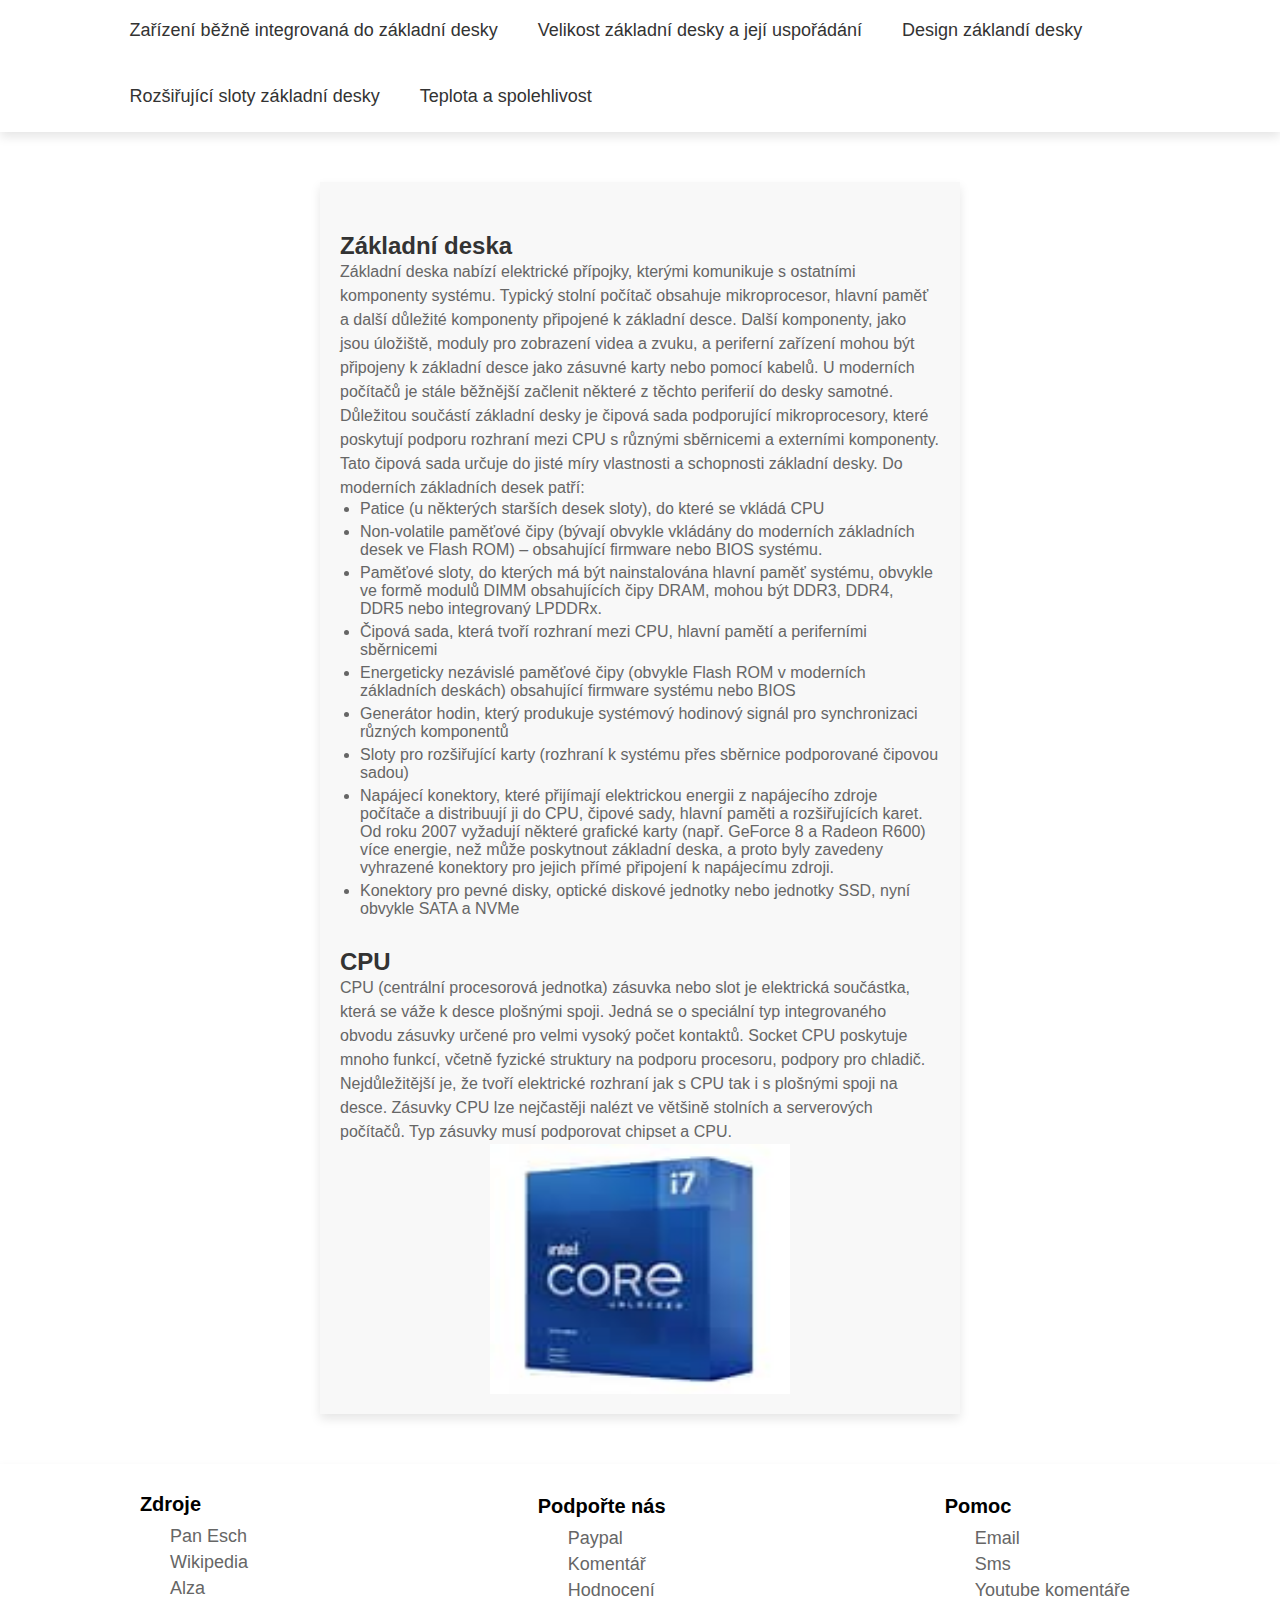
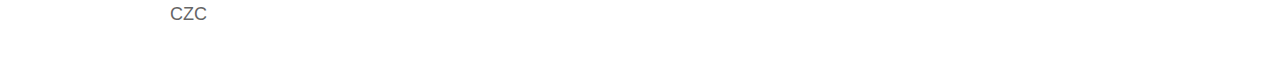
<file: motherboard-design.html>
<!DOCTYPE html>
<html lang="cs">
<head>
    <link rel="stylesheet" href="style.css">
  <meta charset="UTF-8">
  <title>Základní deska</title>
  <style>
    body {
      font-family: Arial, sans-serif;
      margin: 0;
      padding: 0;
    }
    .main-container {
      width: 50%;
      margin: 50px auto;
      padding: 20px;
      box-shadow: 0 5px 10px rgba(0, 0, 0, .1);
      background-color: #f8f8f8;
    }
    h1 {
      color: #333;
      font-size: 24px;
    }
    p {
      color: #666;
      font-size: 16px;
      line-height: 1.5;
    }
    ul {
      list-style-type: disc;
      margin-left: 20px;
      color: #666;
    }
    li {
      margin-bottom: 5px;
    }
  </style>
</head>
<body>
  <header>
 


    <input type="checkbox" id="menu-bar">
    <label for="menu-bar">Menu</label>

    <nav class="navbar">
      <ul>
        <li><a href="index.html">Zařízení běžně integrovaná do základní desky</a></li>
        <li><a href="form-factor.html">Velikost základní desky a její uspořádání</a></li>
        <li><a href="motherboard-design.html">Design záklandí desky</a></li>
        <li><a href="expanding-slots.html">Rozšiřující sloty základní desky</a></li>
        <li><a href="motherboard-temperature.html">Teplota a spolehlivost</a></li>
    </ul>
    </nav>
</header>
    <div class="main-container">
  <h1 class="motherboard-headline">Základní deska</h1>
  <p>Základní deska nabízí elektrické přípojky, kterými komunikuje s ostatními komponenty systému. Typický stolní počítač obsahuje mikroprocesor, hlavní paměť a další důležité komponenty připojené k základní desce. Další komponenty, jako jsou úložiště, moduly pro zobrazení videa a zvuku, a periferní zařízení mohou být připojeny k základní desce jako zásuvné karty nebo pomocí kabelů. U moderních počítačů je stále běžnější začlenit některé z těchto periferií do desky samotné. Důležitou součástí základní desky je čipová sada podporující mikroprocesory, které poskytují podporu rozhraní mezi CPU s různými sběrnicemi a externími komponenty. Tato čipová sada určuje do jisté míry vlastnosti a schopnosti základní desky. Do moderních základních desek patří:</p>
  <ul>
    <li>Patice (u některých starších desek sloty), do které se vkládá CPU</li>
    <li>Non-volatile paměťové čipy (bývají obvykle vkládány do moderních základních desek ve Flash ROM) – obsahující firmware nebo BIOS systému.</li>
    <li>Paměťové sloty, do kterých má být nainstalována hlavní paměť systému, obvykle ve formě modulů DIMM obsahujících čipy DRAM, mohou být DDR3, DDR4, DDR5 nebo integrovaný LPDDRx.</li>
    <li>Čipová sada, která tvoří rozhraní mezi CPU, hlavní pamětí a periferními sběrnicemi</li>
    <li>Energeticky nezávislé paměťové čipy (obvykle Flash ROM v moderních základních deskách) obsahující firmware systému nebo BIOS</li>
    <li>Generátor hodin, který produkuje systémový hodinový signál pro synchronizaci různých komponentů</li>
    <li>Sloty pro rozšiřující karty (rozhraní k systému přes sběrnice podporované čipovou sadou)</li>
    <li>Napájecí konektory, které přijímají elektrickou energii z napájecího zdroje počítače a distribuují ji do CPU, čipové sady, hlavní paměti a rozšiřujících karet. Od roku 2007 vyžadují některé grafické karty (např. GeForce 8 a Radeon R600) více energie, než může poskytnout základní deska, a proto byly zavedeny vyhrazené konektory pro jejich přímé připojení k napájecímu zdroji.</li>
    <li>Konektory pro pevné disky, optické diskové jednotky nebo jednotky SSD, nyní obvykle SATA a NVMe</li>
  </ul>
  <h1 class="motherboard-headline">CPU</h1>
  <p>CPU (centrální procesorová jednotka) zásuvka nebo slot je elektrická součástka, která se váže k desce plošnými spoji. Jedná se o speciální typ integrovaného obvodu zásuvky určené pro velmi vysoký počet kontaktů. Socket CPU poskytuje mnoho funkcí, včetně fyzické struktury na podporu procesoru, podpory pro chladič. Nejdůležitější je, že tvoří elektrické rozhraní jak s CPU tak i s plošnými spoji na desce. Zásuvky CPU lze nejčastěji nalézt ve většině stolních a serverových počítačů. Typ zásuvky musí podporovat chipset a CPU.</p>
  <img class="cpu-img" src="[data-uri]" alt="">
  </div>
  <div class="div-footer">
    <div class="div-footer-content1">
        <span>Zdroje</span>
        <ul>
            <li>Pan Esch</li>
            <li>Wikipedia</li>
            <li>Alza</li>
            <li>CZC</li>
        </ul>
    </div>
    <div class="div-footer-content2">
        <span>Podpořte nás</span>
        <ul>
            <li>Paypal</li>
            <li>Komentář</li>
            <li onclick="alert('Toto se stále připravuje')" style="cursor: pointer;">Hodnocení</li>
        </ul>
    </div>
    <div class="div-footer-content3">
        <span>Pomoc</span>
        <ul>
            <li>Email</li>
            <li>Sms</li>
            <li>Youtube komentáře</li>
        </ul>
    </div>
</div>
</body>
</html>
</file>
<file: style.css>
* {
    box-sizing: border-box;
    padding: 0;
    margin: 0;
    font-family: Arial, Helvetica, sans-serif;
    text-decoration: none;
}

body {
    height: 1000px;
}

header {
    position: relative;
    top: 0;
    right: 0;
    left: 0;
    background-color: #ffffff;
    box-shadow: 0 5px 10px rgba(0, 0, 0, .1);
    display: flex;
    align-items: center;
    justify-content: space-between;
    z-index: 1000;
    padding: 0px 7%;
}

header .page-name {
    font-weight: bolder;
    font-size: 25px;
    color: #333;
}

header .navbar ul {
    list-style: none;
}

header .navbar ul li {
    position: relative;
    float: left;
}

header .navbar ul li a {
    font-size: 18px;
    padding: 20px;
    color: #333;
    display: block;
}

header .navbar ul li a:hover {
    background-color: #333;
    color: #fff;
}



#menu-bar {
    display: none;
}

header label {
    font-size: 20px;
    color: #333;
    cursor: pointer;
    display: none;
}

@media(max-width:990px) {
    header {
        padding: 20px;
    }

    header label {
        display: initial !important;
    }

    header .navbar {
        position: absolute;
        top: 100%;
        left: 0;
        right: 0;
        background-color: #fff;
        border-top: 1px solid rgba(0, 0, 0, .1);
        display: none;
    }

    header .navbar ul li {
        width: 100%;
    }

   

    #menu-bar:checked ~ .navbar {
        display: initial;
    }

    .div-foooter {
        flex-direction: column;
    }

    .div-footer .div-footer-content1 {
        display: block;
    }
    .cpu-img {
        width: 100%;
    }
    .pci-express-img {
        width: 100%;
    }
    .main-container .motherboard-southbridge-img {
      width: 100%;
    }
    
    .main-container .motherboard-cooler-img {
        width: 100%;
    }
    
    .main-container .isa-img {
        width: 100%;
    }
    
    .main-container .eisa-img {
        width: 100%;
    }
    
    .main-container .vesa-img {
        width: 100%;
    }
    
    .main-container .pci-img {
        width: 100%;
    }
    
    .main-container .agp-img {
        width: 100%;
    }
    
    .main-container .pci-express-img {
        width: 100%;
    }
    
    .main-container .cpu-img {
        width: 100%;
    }
}

.div-footer {
   position: relative;
   bottom: 0;
   left: 0;
   right: 0;
   height: 200px;
   box-shadow: 0 5px 10px rgba(0, 0, 0, .1);
   display: flex;
   justify-content: space-around;
   align-items: center;
   width: 100%;
   flex-direction: row;
}

.div-footer .div-footer-content1 ul {
    list-style: none;
    padding: 5px;
}

.div-footer .div-footer-content2 ul {
    list-style: none;
    padding: 5px;
}

.div-footer .div-footer-content3 ul {
    list-style: none;
    padding: 5px;
}

.div-footer .div-footer-content1 ul li {
    margin: 5px;
}

.div-footer .div-footer-content2 ul li {
    margin: 5px;
}

.div-footer .div-footer-content3 ul li {
    margin: 5px;
}

.main-container {
    width: 50%;
    margin-left: 25%;
    margin-right: 25%;
    box-shadow: 0 5px 10px rgba(0, 0, 0, .1);
    height: auto;
    margin-bottom: 200px;
    position: relative;
    margin-top: 50px;
}

.main-container .main-container-content1 {
    margin-left: 12.5%;
    margin-right: 12.5%;
    height: 250px;
    width: 75%;
    background-image: url("https://th.bing.com/th/id/R.3ec319bbe2f66440b31bb1cda0bfb490?rik=5SabMxZYZ%2bLvjQ&pid=ImgRaw&r=0");
    background-repeat: no-repeat;
    background-size: cover;
    background-position: center;
}

.main-container h4 {
    margin-left: 25%;
    margin-right: 25%;
    text-align: center;
    font-size: 25px;
    width: 50%;
}

.main-container h6 {
    width: 80%;
    text-align: center;
    font-size: 20px;
    padding: 5px;
    margin-left: 10%;
    margin-right: 10%;
    border-top: 1px solid rgba(0, 0, 0, .1);
    margin-top: 10px;
}

.main-container .main-container-content2 {
    margin-left: 12.5%;
    margin-right: 12.5%;
    width: 75%;
    height: 250px;
    background-image: url("https://upload.wikimedia.org/wikipedia/commons/thumb/2/2c/Motherboards_form_factors.svg/700px-Motherboards_form_factors.svg.png");
    background-repeat: no-repeat;
    background-size: cover;
    background-position: center;
}

.main-container .main-container-content3 {
    margin-left: 12.5%;
    margin-right: 12.5%;
    width: 75%;
    height: 250px;
    background-image: url("https://th.bing.com/th?id=OIP.zdV5NCimRq7OCz-1LxNLWwHaEK&w=333&h=187&c=8&rs=1&qlt=90&o=6&pid=3.1&rm=2");
    background-repeat: no-repeat;
    background-size: cover;
    background-position: center;
}

.main-container .main-container-content4 {
    margin-left: 12.5%;
    margin-right: 12.5%;
    width: 75%;
    height: 250px;
    background-image: url("https://th.bing.com/th?id=OIP.qXpuCbWqDxuwj5Runs2bjgHaFW&w=294&h=212&c=8&rs=1&qlt=90&o=6&pid=3.1&rm=2");
    background-repeat: no-repeat;
    background-size: cover;
    background-position: center;
}

.main-container .main-container-content5 {
    margin-left: 12.5%;
    margin-right: 12.5%;
    width: 75%;
    height: 250px;
    background-image: url("https://th.bing.com/th/id/R.f1dcc109c174555de7f12df095e6ff6d?rik=LGm2iR67uB%2b4fQ&pid=ImgRaw&r=0");
    background-repeat: no-repeat;
    background-size: cover;
    background-position: center;
}

.main-container .motherboard-quiz {
    width: 50%;
    margin-left: 25%;
    margin-right: 25%;
    border-radius: 20px;
    border: 1px solid rgba(0, 0, 0, .1);
    height: 250px;
    background-image: url("https://th.bing.com/th/id/R.6d956e7b5854a8ac9c5c8f9b5a2ae8ca?rik=%2fXDErRI5I1kpRw&riu=http%3a%2f%2fwww.publicdomainpictures.net%2fpictures%2f90000%2fvelka%2fquestion-marks-background.jpg&ehk=jEtJVMLDSb69IBGd50aK%2fiKGdi9oleJGvqLRxSzReAc%3d&risl=&pid=ImgRaw&r=0");
    background-repeat: no-repeat;
    background-size: cover;
    text-align: center;
    background-position: center;
}

.motherboard-quiz button {
    position: relative;
    bottom: -150px;
    margin-left: 25%;
    margin-right: 25%;
    width: 50%;
    border-radius: 20px;
    height: 30px;
    outline: none;
    float: left;
}

.motherboard-quiz span {
    font-size: 20px;
}

.motherboard-quiz .quiz-span {
    display: block;
    position: relative;
    bottom: -140px;
}

.motherboard-quiz button a {
    text-decoration: none;
}

.main-container h6 a {
    color: #333;
}

.main-container .introduction {
    width: 80%;
    height: 400px;
    margin-left: 10%;
    margin-right: 10%;
    margin-top: 20px;
}

.quiz-button {
    margin-left: 25%;
    margin-right: 25%;
    border-radius: 20px;
    width: 50%;
    height: 30px;
    outline: none;
    margin-top: 20px;
}
table {
    border: 1px solid rgba(0, 0, 0, .1);
    border-collapse: collapse;
}

td {
    border: 1px solid rgba(0, 0, 0, .1);
}

.main-container p {
    display: inline;
}

.main-container .atx-format {
    margin-top: 30px;
    display: block;
    height: 250px;
    margin-left: 25%;
    margin-right: 25%;
    width: 50%;
}

.main-container .microATX-format {
    margin-left: 25%;
    margin-right: auto;
    display: block;
    margin-top: 30px;
    width: 50%;
    height: 250px;
}

.main-container .E-ATX-format {
    display: block;
    margin-left: 25%;
    margin-right: 25%;
    margin-top: 30px;
    width: 50%;
    height: 250px;
}

.main-container .MINI-ITX-format {
    display: block;
    margin-left: 25%;
    margin-right: 25%;
    width: 50%;
    height: 250px;
}

.main-container .motherboard-headline {
    margin-top: 30px;
}

.main-container .sound-card-img {
    display: block;
    width: 100%;
    height: 250px;
}

.main-container .signal-card-img {
    display: block;
    width: 100%;
    height: 250px;
}

.main-container .graphics-card-img {
    display: block;
    width: 100%;
    height: 250px;
}

.main-container .super-chip-img {
    display: block;
    width: 100%;
    height: 250px;
}

.main-container .hard-disk-sorter-img {
    display: block;
    width: 100%;
    height: 250px;
}

.div-footer .div-footer-content1 span {
    font-weight: bold;
    font-size: 20px;
    font-family: Arial, Helvetica, sans-serif;
}

.div-footer .div-footer-content2 span {
    font-weight: bold;
    font-size: 20px;
    font-family: Arial, Helvetica, sans-serif;
    position: absolute;
    bottom: 146px;
}

.div-footer .div-footer-content3 span {
    font-weight: bold;
    font-size: 20px;
    font-family: Arial, Helvetica, sans-serif;
    position: absolute;
    bottom: 146px;
}

.div-footer .div-footer-content1 ul li {
    font-size: 18px;
    font-family: Arial, Helvetica, sans-serif;
}

.div-footer .div-footer-content2 ul li {
    font-size: 18px;
    font-family: Arial, Helvetica, sans-serif;
}

.div-footer .div-footer-content3 ul li {
    font-size: 18px;
    font-family: Arial, Helvetica, sans-serif;
}

.main-container .motherboard-southbridge-img {
    display: block;
    width: 50%;
    height: 250px;
    margin-left: 25%;
    margin-right: 25%;
}

.main-container .motherboard-cooler-img {
    display: block;
    width: 50%;
    height: 250px;
    margin-left: 25%;
    margin-right: 25%;
}

.main-container .isa-img {
    display: block;
    width: 50%;
    height: 250px;
    margin-left: 25%;
    margin-right: 25%;
}

.main-container .eisa-img {
    display: block;
    width: 50%;
    height: 250px;
    margin-left: 25%;
    margin-right: 25%;
}

.main-container .vesa-img {
    display: block;
    width: 50%;
    height: 250px;
    margin-left: 25%;
    margin-right: 25%;
}

.main-container .pci-img {
    display: block;
    width: 50%;
    height: 250px;
    margin-left: 25%;
    margin-right: 25%;
}

.main-container .agp-img {
    display: block;
    width: 50%;
    height: 250px;
    margin-left: 25%;
    margin-right: 25%;
}

.main-container .pci-express-img {
    display: block;
    width: 50%;
    height: 250px;
    margin-left: 25%;
    margin-right: 25%;
}

.main-container .cpu-img {
    display: block;
    width: 50%;
    height: 250px;
    margin-left: 25%;
    margin-right: 25%;
}
</file>
